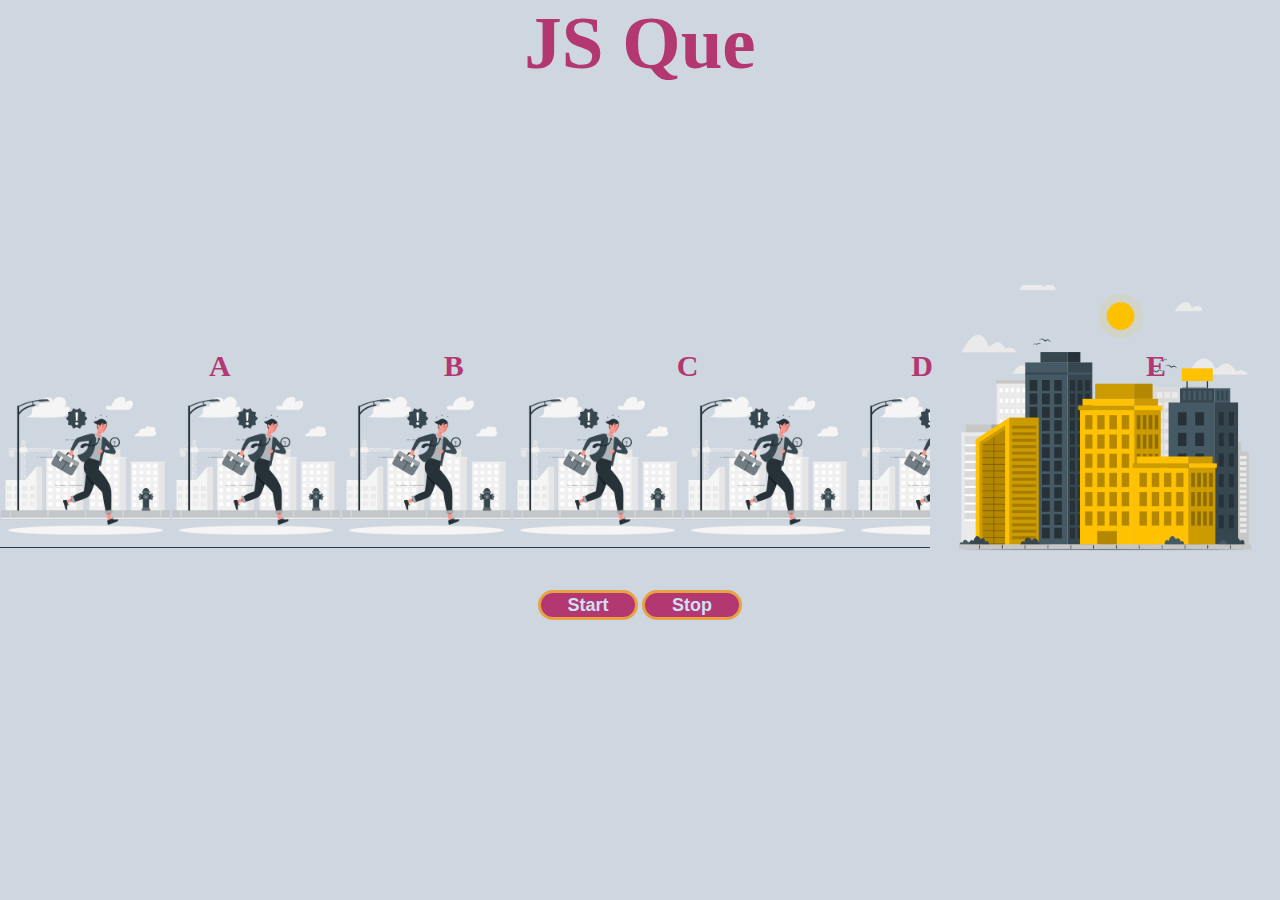
<file: index.html>
<!DOCTYPE html>
<html lang="en">
<head>
    <meta charset="UTF-8">
    <title>Title</title>
    <link rel="stylesheet" href="assets/styles/index.css">
</head>
<body>

<h1>JS Que</h1>

<section id="gif-section">
    <div class="gifs"></div>
    <div class="gifs"></div>
    <div class="gifs"></div>
    <div class="gifs"></div>
    <div class="gifs"></div>
    <div class="gifs"></div>
</section>

<div class="line"><hr></div>
<div id="building"></div>

<section id="letters-section">
    <div class="letters" id="a">A</div>
    <div class="letters" id="b">B</div>
    <div class="letters" id="c">C</div>
    <div class="letters" id="d">D</div>
    <div class="letters" id="e">E</div>
    <div class="letters" id="f">F</div>
</section>

<section id="buttons">
    <button id="start" class="btn">Start</button>
    <button id="stop" class="btn">Stop</button>
</section>

<script src="assets/lib/jquery-3.7.1.min.js"></script>
<script src="assets/js/index.js"></script>

</body>
</html>
</file>
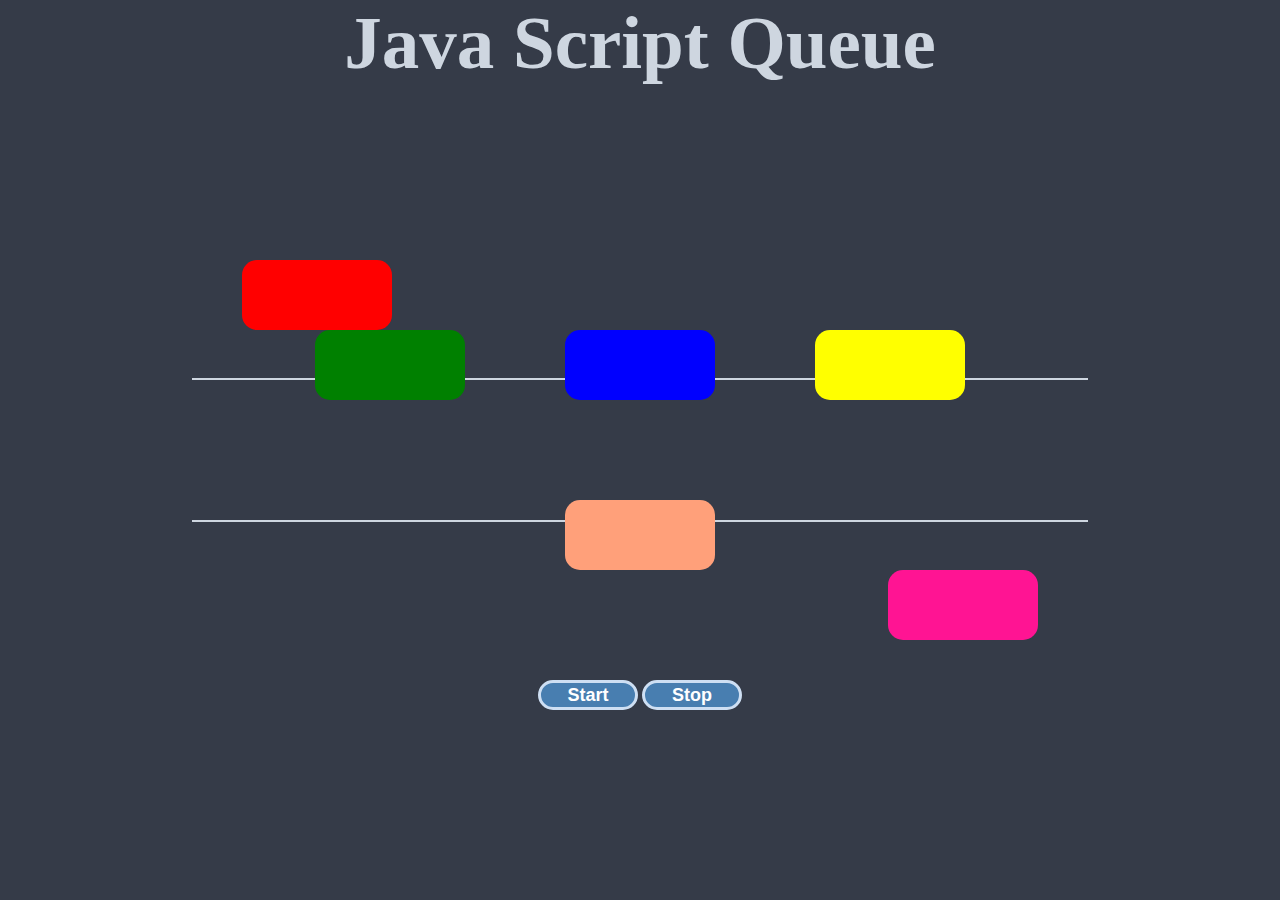
<file: Q-02.html>
<!DOCTYPE html>
<html lang="en">
<head>
    <meta charset="UTF-8">
    <title>Title</title>
    <link rel="stylesheet" href="assets/styles/Q-02.css">
</head>
<body>
<h1>Java Script Queue</h1>

<section id="colors">
    <div id="a"></div>
    <div id="b"></div>
    <div id="c"></div>
    <div id="d"></div>
    <div id="e"></div>
    <div id="f"></div>
</section>


<section id="buttons">
    <button id="start" class="btn">Start</button>
    <button id="stop" class="btn">Stop</button>
</section>


<script src="assets/lib/jquery-3.7.1.min.js"></script>
<script src="assets/js/Q-02.js"></script>

</body>
</html>
</file>
<file: assets/styles/index.css>
body {
    background-color: #ced6e0;
}
#gif-section {
    width: 80%;
    height: 172px;
    display: flex;
    justify-content: space-between;
    position: absolute;
    top: 0;
    left: 0;
    bottom: 0;
    margin: auto;
}


.gifs {
    width: 200px;
    height: 200px;
    background: url("/assets/gif/Lateness.gif") no-repeat center;
    background-size: cover;
}

#letters-section {
    width: 90%;
    height: 202px;
    display: flex;
    position: absolute;
    top: 0;
    left: 0;
    bottom: 0;
    margin: auto;
    text-align: center;
    font-size: 30px;
    font-weight: bolder;
    color: #B33771;
}

.letters {
    width: 50px;
    height: 30px;
    margin-right: 213px;
    position: relative;
    left: 209px;
}

.line>hr {
    height: 1px;
    width: 90%;
    border: 0;
    background: #2C3A47;
}

.line {
    height: 2px;
    width: 90%;
    border: 0;
    position: absolute;
    top: 180px;
    right: 280px;
    bottom: 0;
    margin: auto;
}

#building {
    width: 350px;
    height: 270px;
    background: url("/assets/gif/Building.gif") no-repeat center;
    background-size: cover;
    position: absolute;
    top: 0;
    right: 0;
    bottom: 60px;
    margin: auto;
}

#buttons {
    width: fit-content;
    height: fit-content;
    position: absolute;
    top: 310px;
    left: 0;
    right: 0;
    bottom: 0;
    margin: auto;
}

.btn {
    width: 100px;
    height: 30px;
    cursor: pointer;
    background-color: #B33771;
    font-weight: bold;
    font-size: 18px;
    color: #cedff3;
    border-radius: 20px;
    border: 3px solid rgba(251, 197, 49, 0.75);
}

h1 {
    width: fit-content;
    height: fit-content;
    color: #B33771;
    font-size: 75px;
    font-weight: bold;
    font-family: "Abyssinica SIL",serif;
    position: absolute;
    top: 0;
    left: 0;
    right: 0;
    margin: auto;
}
</file>
<file: assets/styles/Q-02.css>
body {
    background-color: #353b48;
}

#colors {
    width: 70%;
    height: 140px;
    display: flex;
    align-content: center;
    flex-wrap: wrap;
    justify-content: center;
    position: absolute;
    top: 0;
    bottom: 0;
    left: 0;
    right: 0;
    margin: auto;
    border-bottom: 2px solid #ced6e0;
    border-top: 2px solid #ced6e0;
}

div {
    position: relative;
    width: 150px;
    height: 70px;
    display: inline-block;
    margin: 50px;
    border-radius: 15px 15px 15px 15px;
}

div:first-child {
    background-color: red;
    position: absolute;
    bottom: 140px;
    left: 0;
}
div:nth-child(2) {
    background-color: green;
}
div:nth-child(3) {
    background-color: blue;
}
div:nth-child(4) {
    background-color: yellow;
}
div:nth-child(5) {
    background-color: lightsalmon;
}
div:nth-child(6) {
    background-color: deeppink;
    position: absolute;
    right: 0;
    top: 140px;
}

#buttons {
    width: fit-content;
    height: fit-content;
    position: absolute;
    top: 490px;
    left: 0;
    right: 0;
    bottom: 0;
    margin: auto;
}

.btn {
    width: 100px;
    height: 30px;
    cursor: pointer;
    background-color: #487eb0;
    font-weight: bold;
    font-size: 18px;
    color: #ffffff;
    border-radius: 20px;
    border: 3px solid #cedff3;
}

h1 {
    width: fit-content;
    height: fit-content;
    color: #ced6e0;
    font-size: 75px;
    font-weight: bold;
    font-family: "Abyssinica SIL",serif;
    position: absolute;
    top: 0;
    left: 0;
    right: 0;
    margin: auto;
}
</file>
